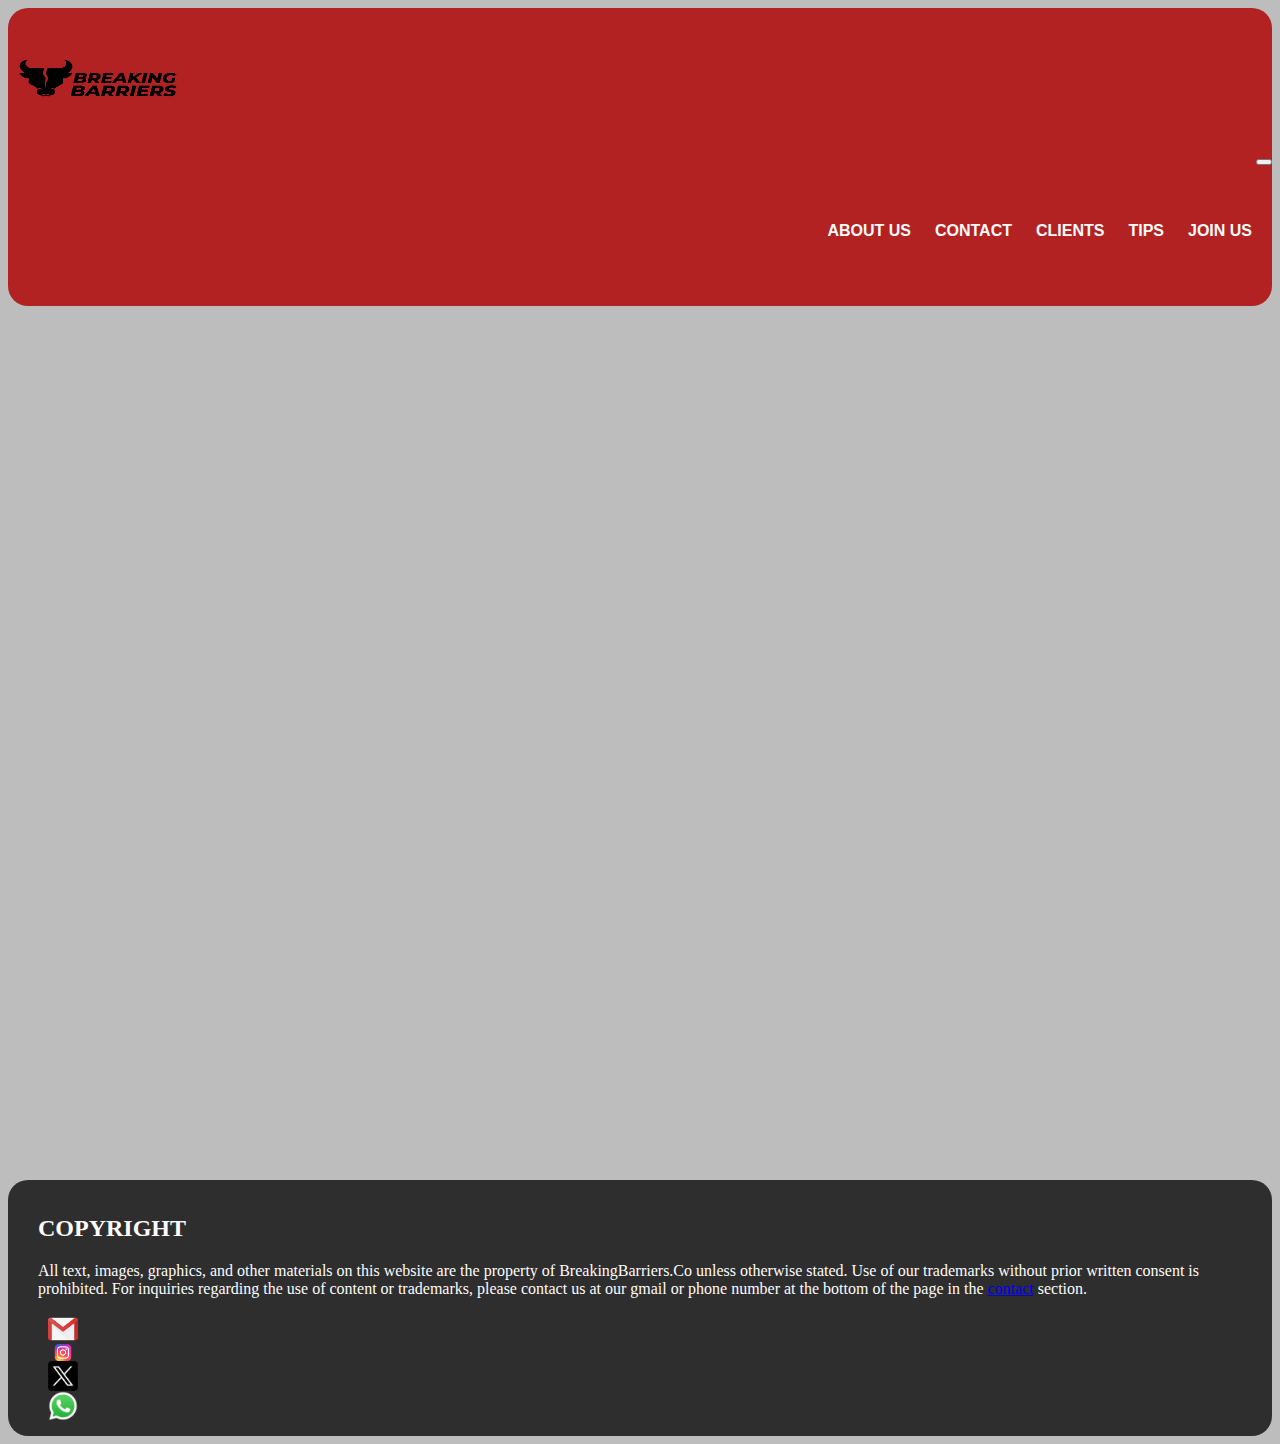
<file: index.html>
<!DOCTYPE html>
<html lang="en">
<head>
    <meta charset="UTF-8">
    <meta name="viewport" content="width=device-width, initial-scale=1.0">

    <!--css-->
    <link rel="stylesheet" href="css/style.css">
    <!--css-->

    <!-- CDN -->
    <link href="https://cdn.jsdelivr.net/npm/bootstrap@5.3.2/dist/css/bootstrap.min.css" rel="stylesheet" integrity="sha384-T3c6CoIi6uLrA9TneNEoa7RxnatzjcDSCmG1MXxSR1GAsXEV/Dwwykc2MPK8M2HN" crossorigin="anonymous">
    <!-- CDN -->
    <title>Breaking Barriers</title>
</head>
<body class="inicio">
  <!-- cdn js-->
    <script src="https://cdn.jsdelivr.net/npm/bootstrap@5.3.2/dist/js/bootstrap.bundle.min.js" integrity="sha384-C6RzsynM9kWDrMNeT87bh95OGNyZPhcTNXj1NW7RuBCsyN/o0jlpcV8Qyq46cDfL" crossorigin="anonymous"></script>

  <!--cdn js-->

  <!--Inicio del Header-->
    <header class="cabecera-index">
      <nav class="navbar navbar-expand-lg ">
        <div class="container-fluid">
          <a class="navbar-brand" href="#"><img src="fotos/bbhorizontalnegro.png" alt="logo breaking barriers"></a>
          <button class="navbar-toggler" type="button" data-bs-toggle="collapse" data-bs-target="#navbarNav" aria-controls="navbarNav" aria-expanded="false" aria-label="Toggle navigation">
            <span class="navbar-toggler-icon"></span>
          </button>
          <div class="collapse navbar-collapse" id="navbarNav">
            <ul class="navbar-nav nav-effect">
              <li class="nav-item">
                <a class="nav-link" href="paginas/aboutus.html">ABOUT US</a>
              </li>
              <li class="nav-item">
                <a class="nav-link" href="#contactos">CONTACT</a>
              </li>
              <li class="nav-item">
                <a class="nav-link" href="paginas/clients.html">CLIENTS</a>
              </li>
              <li class="nav-item">
                <a class="nav-link" href="paginas/tips.html">TIPS</a>
              </li>
              <li class="nav-item">
                <a class="nav-link" href="paginas/joinus.html">JOIN US</a>
              </li>
            </ul>
          </div>
        </div>
      </nav>
    </header>
  <!--Fin del Header de nuestro inicio-->

    <!--Inicio Section-->
    <section class="video-youtube">
        
        <iframe width="100%" height="800px" src="https://www.youtube.com/embed/_JRefJH6N00?si=AblbYimrIyhK4OKG" title="YouTube video player" frameborder="0" allow="accelerometer; autoplay; clipboard-write; encrypted-media; gyroscope; picture-in-picture; web-share" allowfullscreen></iframe>
        
    </section>
    <!--Fin Section-->

    <!--Inicio Footer-->
    <footer class="finito">
      <div class="grid-container">
        <div class="grid-item">
          <h2 class="copyright">COPYRIGHT</h2>
          <p class="parrafo">All text, images, graphics, and other materials on this website are the property of BreakingBarriers.Co unless otherwise stated. Use of our trademarks without prior written consent is prohibited. For inquiries regarding the use of content or trademarks, please contact us at our gmail or phone number at the bottom of the page in the <a href="CONTACT">contact</a> section.</p>
        </div>
        <div class="grid-item">
         <div class="social" id="contactos">
            <a href="https://www.google.com/" target="_blank">
              <img class="social-icons" src="fotos/gmail.png" alt="email de la pagina">
            </a>
            <a href="https://www.instagram.com/" target="_blank"> <img class="social-icons" src="fotos/Instagram.png" alt="pagina instagram"></a>
            <a href="https://twitter.com/" target="_blank"><img class="social-icons" src="fotos/twitter.png" alt="pagina twitter"></a>
            <a href="https://web.whatsapp.com/" target="_blank"> <img class="social-icons" src="fotos/whatsapp.png" alt="numero whatsapp"></a>
          </div>
        </div>
      </div>
    </footer>
    <!--Fin Footer-->



</body>
</html>
</file>
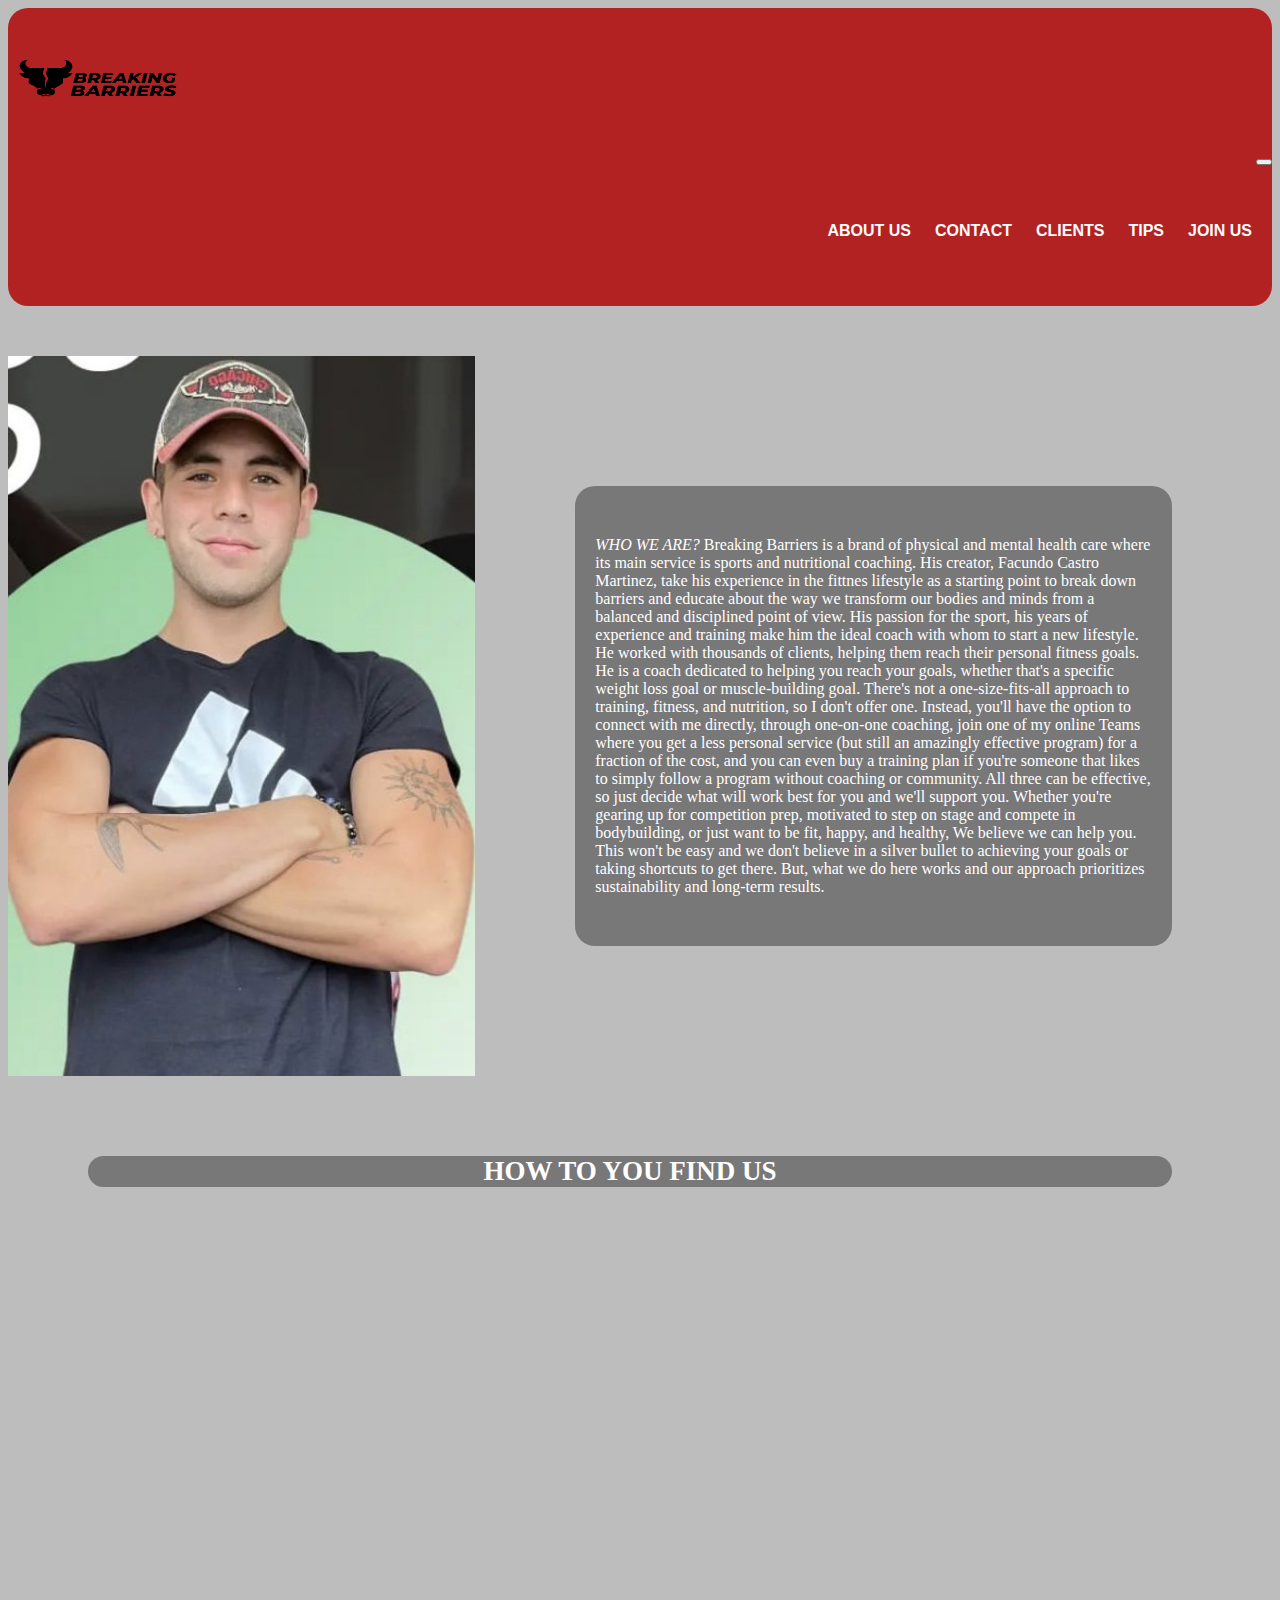
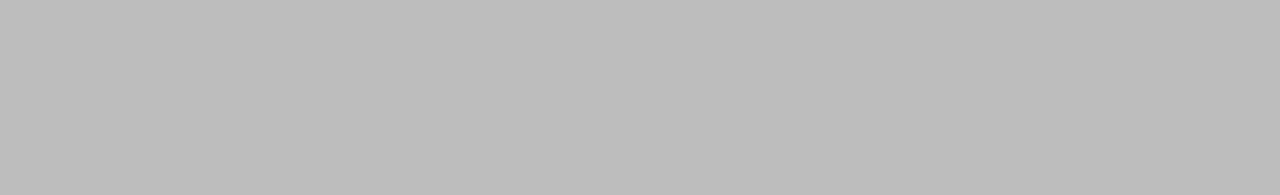
<file: paginas/aboutus.html>
<!DOCTYPE html>
<html lang="en">
<head>
    <meta charset="UTF-8">
    <meta name="viewport" content="width=device-width, initial-scale=1.0">

    <!-- Descripcion del sitio -->
    <meta name="Description" content="How to get to our gym, where to find us and who we are">
    <!-- Descripcion del sitio -->

    <!--Keywords-->
    <meta name="keywords" content="location, map, adress, story">
    <!--Keywords-->
  
    <!--css-->
    <link rel="stylesheet" href="../css/style.css">
    <!--css-->

    <!-- CDN -->
    <link href="https://cdn.jsdelivr.net/npm/bootstrap@5.3.2/dist/css/bootstrap.min.css" rel="stylesheet" integrity="sha384-T3c6CoIi6uLrA9TneNEoa7RxnatzjcDSCmG1MXxSR1GAsXEV/Dwwykc2MPK8M2HN" crossorigin="anonymous">
    <!-- CDN -->

    <!--Open Graph-->
    <meta property="og:image" content="https://architect.bjc.es/wp-content/uploads/2019/06/90078304_m.jpg">
    <meta property="og:url" content="https://facucastro1.github.io/preentrega-3/paginas/aboutus.html">
    <meta property="og:description" content="Location to find us, how we started and who we are">
    <meta property="og:title" content="Who we are? | Where we are located?">
    <!--Open Graph-->

    <!-- favico -->
    <link rel="shortcut icon" href="../BREAKING-BARRIERS-SF-04.ico" type="image/x-icon">
    <!-- favico -->

    <title>ABOUT US</title>
</head>
<body class="aboutus"> 
 <!-- cdn js-->
 <script src="https://cdn.jsdelivr.net/npm/bootstrap@5.3.2/dist/js/bootstrap.bundle.min.js" integrity="sha384-C6RzsynM9kWDrMNeT87bh95OGNyZPhcTNXj1NW7RuBCsyN/o0jlpcV8Qyq46cDfL" crossorigin="anonymous"></script>

 <!--cdn js-->

 <!--Inicio del Header-->
   <header class="cabecera-about">
     <nav class="navbar navbar-expand-lg ">
       <div class="container-fluid">
         <a class="navbar-brand" href="../index.html"><img src="../fotos/bbhorizontalnegro.png" alt="logo breaking barriers"></a>
         <button class="navbar-toggler" type="button" data-bs-toggle="collapse" data-bs-target="#navbarNav" aria-controls="navbarNav" aria-expanded="false" aria-label="Toggle navigation">
           <span class="navbar-toggler-icon"></span>
         </button>
         <div class="collapse navbar-collapse" id="navbarNav">
           <ul class="navbar-nav nav-effect">
             <li class="nav-item">
               <a class="nav-link" href="../paginas/aboutus.html">ABOUT US</a>
             </li>
             <li class="nav-item">
               <a class="nav-link" href="../index.html">CONTACT</a>
             </li>
             <li class="nav-item">
               <a class="nav-link" href="../paginas/clients.html">CLIENTS</a>
             </li>
             <li class="nav-item">
               <a class="nav-link" href="../paginas/tips.html">TIPS</a>
             </li>
             <li class="nav-item">
               <a class="nav-link" href="../paginas/joinus.html">JOIN US</a>
             </li>
           </ul>
         </div>
       </div>
     </nav>
   </header>
  <!-- FIN HEADER-->

  <!--INICIO SECTION-->
  <section class="section-content">
    <div>
      <img class="section-content" src="../fotos/entrenador.jpeg" alt="entrenador facundo"> </div>
      <div>
      <p class="introduction"> <em>WHO WE ARE?</em>
          Breaking Barriers is a brand of physical and mental health care where its main service is sports and nutritional coaching.
          His creator, Facundo Castro Martinez, take his experience in the fittnes lifestyle as a starting point to break down barriers and educate about the way we transform our bodies and minds from a balanced and disciplined point of view. 
          His passion for the sport, his years of experience and training make him the ideal coach with whom to start a new lifestyle.
          He worked with thousands of clients, helping them reach their personal fitness goals.
          He is a coach dedicated to helping you
          reach your goals, whether that's a specific weight loss goal or muscle-building goal.
          There's not a one-size-fits-all approach to training, fitness, and nutrition, so I don't offer one. Instead, you'll have the option to connect with me directly, through one-on-one coaching, join one of my online Teams where you get a less personal service (but still an amazingly effective program) for a fraction of the cost, and you can even buy a training plan if you're someone that likes to simply follow a program without coaching or community. All three can be effective, so just decide what will work best for you and we'll support you.
          Whether you're gearing up for competition prep, motivated to step on stage and compete in bodybuilding, or just want to be fit, happy, and healthy, We believe we can help you.
          This won't be easy and we don't believe in a silver bullet to achieving your goals or taking shortcuts to get there. But, what we do here works and our approach prioritizes sustainability and long-term results.
        
        </p>
    </div>
  </section>
  <!--FIN SECTION-->
  
  <!--INICIO FOOTER-->
  <footer class="pie-ab">
    <div class="footer-content">
      <h2>HOW TO YOU FIND US</h2>
    </div>
    <div class="maps">
      <iframe src="https://www.google.com/maps/embed?pb=!1m18!1m12!1m3!1d3198.039329162843!2d-4.273260124117741!3d36.721616672269626!2m3!1f0!2f0!3f0!3m2!1i1024!2i768!4f13.1!3m3!1m2!1s0xd724550bc98bcfb%3A0xf9972550fd0f9f71!2sNirvana%20Gym%20STRONG!5e0!3m2!1ses!2ses!4v1705367701684!5m2!1ses!2ses" width="600" height="450" style="border:0;" allowfullscreen="" loading="lazy" referrerpolicy="no-referrer-when-downgrade"></iframe>
    </div>
  </footer>
  <!--FIN FOOTER-->
</body>
</html>
</file>
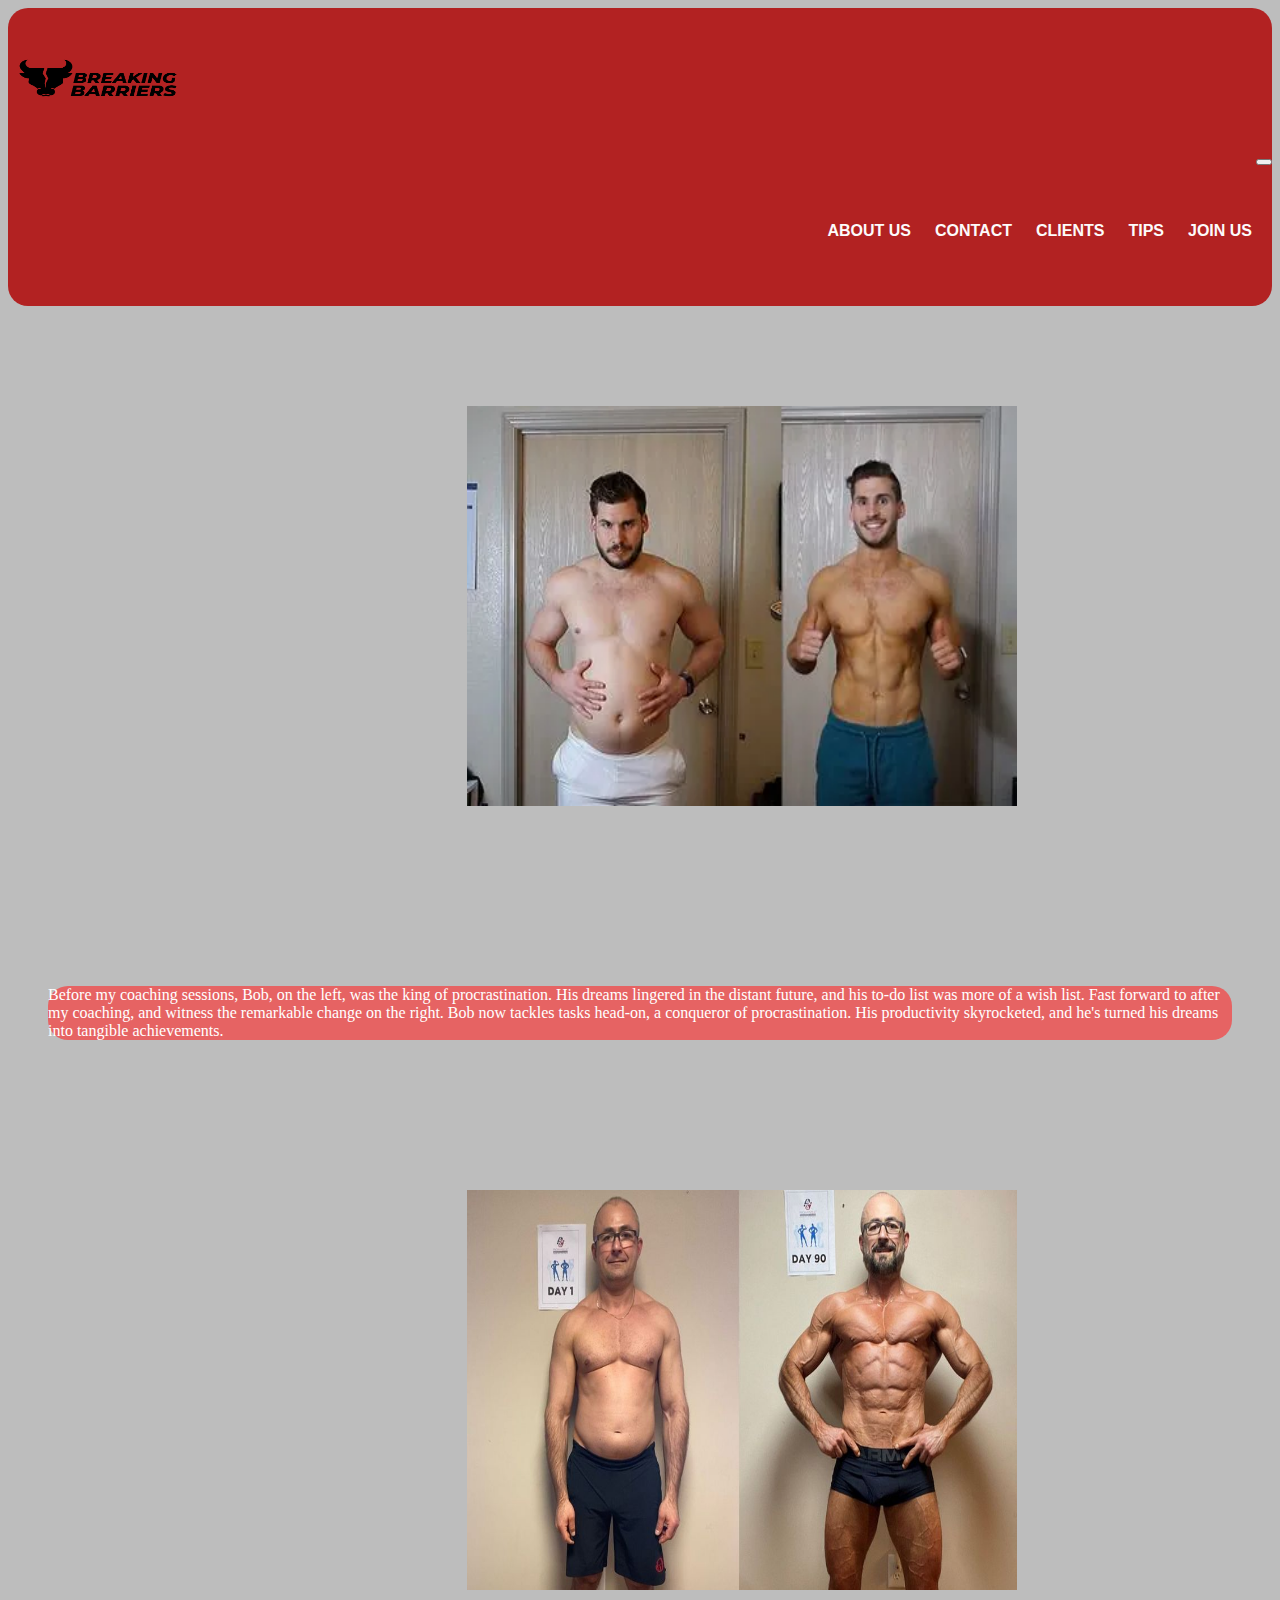
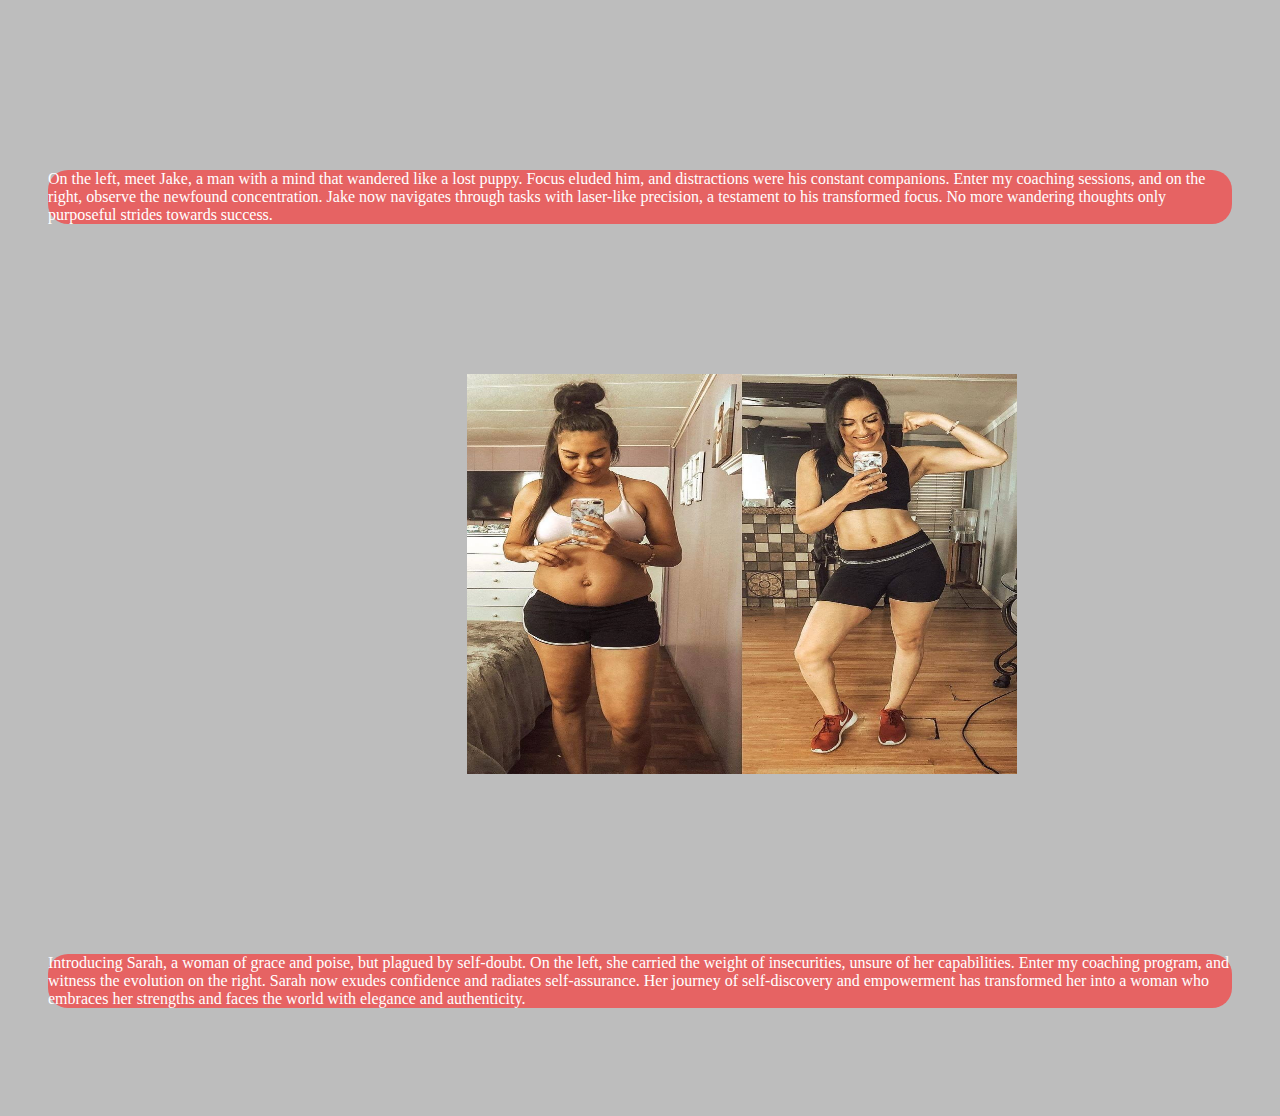
<file: paginas/clients.html>
<!DOCTYPE html>
<html lang="en">
<head>
    <meta charset="UTF-8">
    <meta name="viewport" content="width=device-width, initial-scale=1.0">

    <!-- Descripcion del sitio -->
    <meta name="Description" content="Results with clients who got different contexts of life">
    <!-- Descripcion del sitio -->

    <!--Keywords-->
    <meta name="keywords" content="clients, results, lose weight, gain muscle, fitness">
    <!--Keywords-->


    <!--CSS-->
    <link rel="stylesheet" href="../css/style.css">
    <!--CSS-->

    <!-- CDN -->
    <link href="https://cdn.jsdelivr.net/npm/bootstrap@5.3.2/dist/css/bootstrap.min.css" rel="stylesheet" integrity="sha384-T3c6CoIi6uLrA9TneNEoa7RxnatzjcDSCmG1MXxSR1GAsXEV/Dwwykc2MPK8M2HN" crossorigin="anonymous">
    <!-- CDN -->

    <!--Open Graph-->
    <meta property="og:image" content="https://tse4.mm.bing.net/th?id=OIP.IXbefiIGMCWAbNhjAYB8CQHaE8&pid=Api&P=0&h=220">
    <meta property="og:url" content="https://facucastro1.github.io/preentrega-3/paginas/clients.html">
    <meta property="og:description" content="Showing results with our clients | Different perspectives">
    <meta property="og:title" content="Clients and results">
    <!--Open Graph-->

    <!-- favico -->
    <link rel="shortcut icon" href="../BREAKING-BARRIERS-SF-04.ico" type="image/x-icon">
    <!-- favico -->

    <title>CLIENTS</title>
</head>
<body class="clients">
  <!-- cdn js-->
  <script src="https://cdn.jsdelivr.net/npm/bootstrap@5.3.2/dist/js/bootstrap.bundle.min.js" integrity="sha384-C6RzsynM9kWDrMNeT87bh95OGNyZPhcTNXj1NW7RuBCsyN/o0jlpcV8Qyq46cDfL" crossorigin="anonymous"></script>

  <!--cdn js-->
 
  <!--Inicio del Header-->
    <header class="cabecera-clients">
      <nav class="navbar navbar-expand-lg ">
        <div class="container-fluid">
          <a class="navbar-brand" href="../index.html"><img src="../fotos/bbhorizontalnegro.png" alt="logo breaking barriers"></a>
          <button class="navbar-toggler" type="button" data-bs-toggle="collapse" data-bs-target="#navbarNav" aria-controls="navbarNav" aria-expanded="false" aria-label="Toggle navigation">
            <span class="navbar-toggler-icon"></span>
          </button>
          <div class="collapse navbar-collapse" id="navbarNav">
            <ul class="navbar-nav nav-effect">
              <li class="nav-item">
                <a class="nav-link" href="../paginas/aboutus.html">ABOUT US</a>
              </li>
              <li class="nav-item">
                <a class="nav-link" href="../index.html">CONTACT</a>
              </li>
              <li class="nav-item">
                <a class="nav-link" href="../paginas/clients.html">CLIENTS</a>
              </li>
              <li class="nav-item">
                <a class="nav-link" href="../paginas/tips.html">TIPS</a>
              </li>
              <li class="nav-item">
                <a class="nav-link" href="../paginas/joinus.html">JOIN US</a>
              </li>
            </ul>
          </div>
        </div>
      </nav>
    </header>
   <!-- FIN HEADER-->
    <!--INICIO SECTION-->
    <section class="seccion-cl grid-square">
    <div>
        <div class="body1">
            <img src="../fotos/antesydespues1.webp" alt="foto bob">
        </div>
        <div class="story">  
            <p>
                Before my coaching sessions, Bob, on the left, was the king of procrastination. His dreams lingered in the distant future, and his to-do list was more of a wish list. Fast forward to after my coaching, and witness the remarkable change on the right. Bob now tackles tasks head-on, a conqueror of procrastination. His productivity skyrocketed, and he's turned his dreams into tangible achievements.
            </p>
        </div>
        <div class="body2">
            <img src="../fotos/antesydespues2.jpg" alt="foto Jake">
        </div>
        <div class="story">
            <p>
                On the left, meet Jake, a man with a mind that wandered like a lost puppy. Focus eluded him, and distractions were his constant companions. Enter my coaching sessions, and on the right, observe the newfound concentration. Jake now navigates through tasks with laser-like precision, a testament to his transformed focus. No more wandering thoughts only purposeful strides towards success.
            </p>
        </div>
    </div>
    </section>
    <!--FIN SECTION-->
    <!--INICIO FOOTER-->
    <footer class="base">
    <div>
        <div class="body3">
            <img src="../fotos/antesydespues3.jpg" alt="foto Sarah">
        </div>
        <div class="story">
            <p>
                Introducing Sarah, a woman of grace and poise, but plagued by self-doubt. On the left, she carried the weight of insecurities, unsure of her capabilities. Enter my coaching program, and witness the evolution on the right. Sarah now exudes confidence and radiates self-assurance. Her journey of self-discovery and empowerment has transformed her into a woman who embraces her strengths and faces the world with elegance and authenticity.
            </p>
        </div>
    </div>
    </footer>
    <!--FIN FOOTER-->
</body>
</html>
</file>
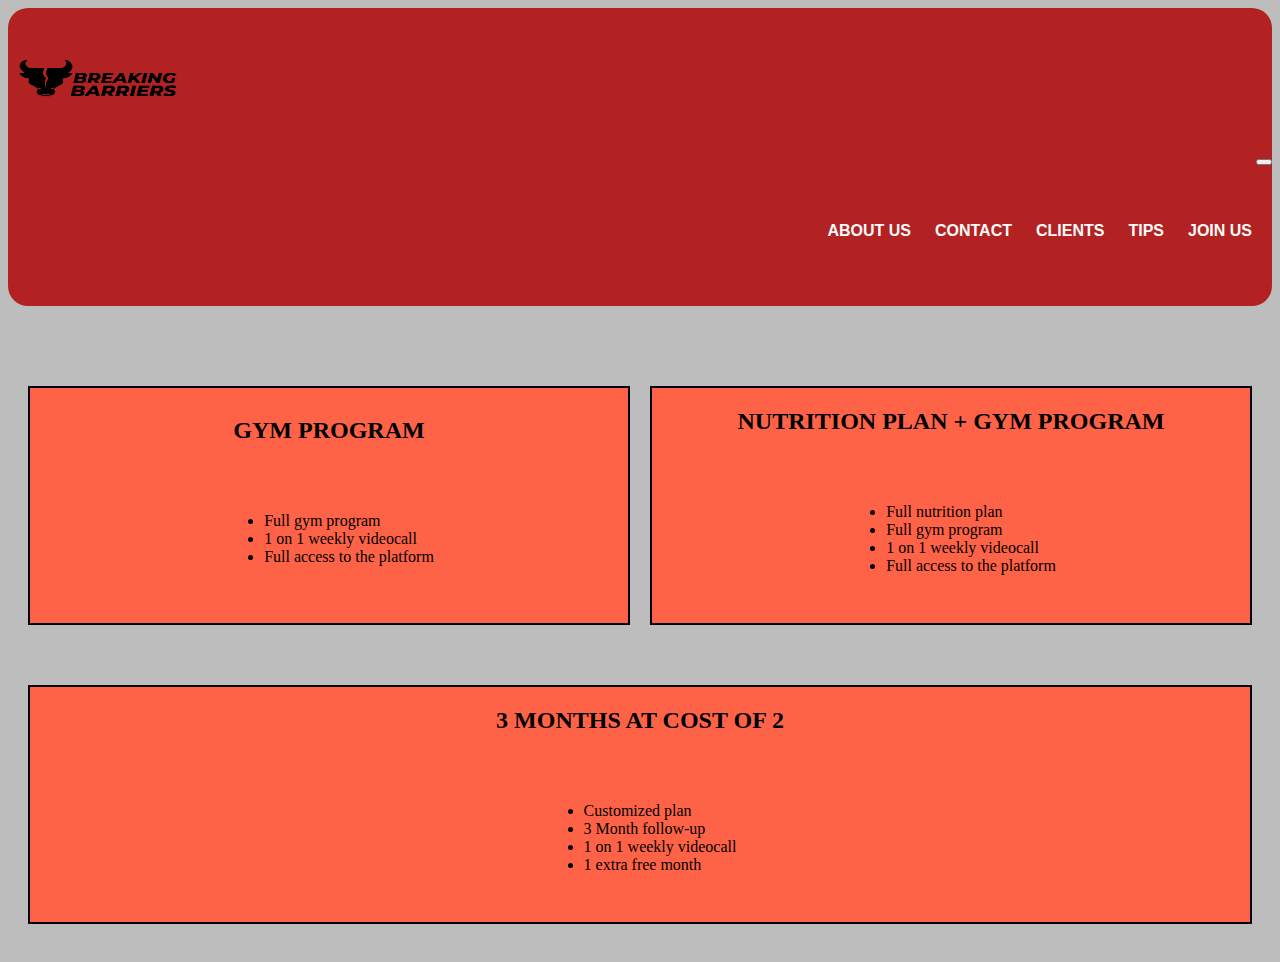
<file: paginas/joinus.html>
<!DOCTYPE html>
<html lang="en">
<head>
    <meta charset="UTF-8">
    <meta name="viewport" content="width=device-width, initial-scale=1.0">
   
    <!-- Descripcion del sitio -->
    <meta name="Description" content="All kind of memberships for your personal convenience">
    <!-- Descripcion del sitio -->

    <!--Keywords-->
    <meta name="keywords" content="membership, discounts, gym, health, help">
    <!--Keywords-->

    <!--CSS-->
    <link rel="stylesheet" href="../css/style.css">
    <!--CSS-->

    <!-- CDN -->
    <link href="https://cdn.jsdelivr.net/npm/bootstrap@5.3.2/dist/css/bootstrap.min.css" rel="stylesheet" integrity="sha384-T3c6CoIi6uLrA9TneNEoa7RxnatzjcDSCmG1MXxSR1GAsXEV/Dwwykc2MPK8M2HN" crossorigin="anonymous">
    <!-- CDN -->

    <!--Open Graph-->
    <meta property="og:image" content="https://tse2.mm.bing.net/th?id=OIP.xVGJjzbsjsftciRdkEMcQwAAAA&pid=Api&P=0&h=220">
    <meta property="og:url" content="https://facucastro1.github.io/preentrega-3/paginas/joinus.html">
    <meta property="og:description" content="Open memberships for personal training online and 1 on 1">
    <meta property="og:title" content="Low cost memberships">
    <!--Open Graph-->
 

    <!-- favico -->
    <link rel="shortcut icon" href="../BREAKING-BARRIERS-SF-04.ico" type="image/x-icon">
    <!-- favico -->

    <title>JOIN US</title>
</head>
<body class="start">
     <!--INICIO HEADER-->
    <!-- cdn js-->
  <script src="https://cdn.jsdelivr.net/npm/bootstrap@5.3.2/dist/js/bootstrap.bundle.min.js" integrity="sha384-C6RzsynM9kWDrMNeT87bh95OGNyZPhcTNXj1NW7RuBCsyN/o0jlpcV8Qyq46cDfL" crossorigin="anonymous"></script>

  <!--cdn js-->

<!--Inicio del Header-->
  <header class="cabecera-join">
    <nav class="navbar navbar-expand-lg ">
      <div class="container-fluid">
        <a class="navbar-brand" href="../index.html"><img src="../fotos/bbhorizontalnegro.png" alt="logo breaking barriers"></a>
        <button class="navbar-toggler" type="button" data-bs-toggle="collapse" data-bs-target="#navbarNav" aria-controls="navbarNav" aria-expanded="false" aria-label="Toggle navigation">
          <span class="navbar-toggler-icon"></span>
        </button>
        <div class="collapse navbar-collapse" id="navbarNav">
          <ul class="navbar-nav nav-effect">
            <li class="nav-item">
              <a class="nav-link" href="../paginas/aboutus.html">ABOUT US</a>
            </li>
            <li class="nav-item">
              <a class="nav-link" href="../index.html">CONTACT</a>
            </li>
            <li class="nav-item">
              <a class="nav-link" href="../paginas/clients.html">CLIENTS</a>
            </li>
            <li class="nav-item">
              <a class="nav-link" href="../paginas/tips.html">TIPS</a>
            </li>
            <li class="nav-item">
              <a class="nav-link" href="../paginas/joinus.html">JOIN US</a>
            </li>
          </ul>
        </div>
      </div>
    </nav>
  </header>
 <!-- FIN HEADER-->


    <!--INICIO SECTION-->
    <section class="options-container">
        <div class="options">
            <h2>GYM PROGRAM</h2>
            <p>
                <ul>
                    <li>Full gym program</li>
                    <li>1 on 1 weekly videocall</li>
                    <li>Full access to the platform</li>
                </ul>
            </p>
        </div>
        <div class="options">
            <h2>NUTRITION PLAN + GYM PROGRAM</h2>
            <p>
                <ul>
                    <li>Full nutrition plan</li>
                    <li>Full gym program</li>
                    <li>1 on 1 weekly videocall</li>
                    <li>Full access to the platform</li>
                </ul>
            </p>
        </div>
    </section>
    <!--FIN SECTION-->
    
    <!--INICIO FOOTER-->
    <footer class="options-container">
        <div class="options">
            <h2>3 MONTHS AT COST OF 2</h2>
            <p>
                <ul>
                    <li>Customized plan</li>
                    <li>3 Month follow-up</li>
                    <li>1 on 1 weekly videocall</li>
                    <li>1 extra free month</li>
                </ul>
            </p>
        </div>
    </footer>
</body>
</html>
</file>
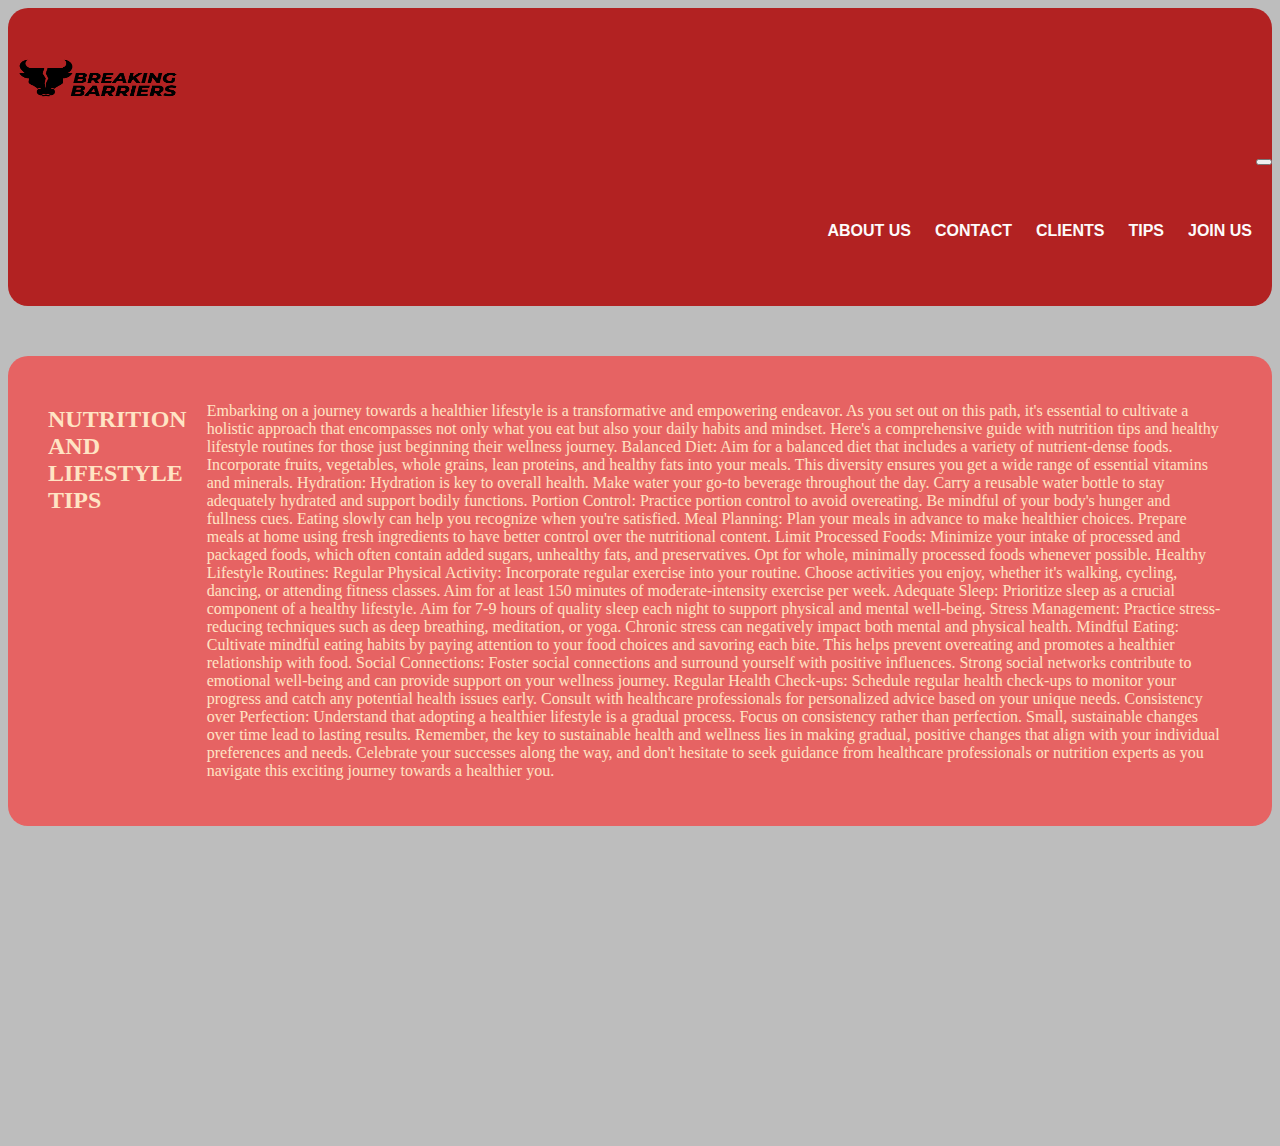
<file: paginas/tips.html>
<!DOCTYPE html>
<html lang="en">
<head>
    <meta charset="UTF-8">
    <meta name="viewport" content="width=device-width, initial-scale=1.0">

    <!-- Descripcion del sitio -->
    <meta name="Description" content="Big amount of nutrition, fitness and health tips for your daily basis">
    <!-- Descripcion del sitio -->

    <!--Keywords-->
    <meta name="keywords" content="fitness, lose weight, gym, health, nutrition, lifestyle">
    <!--Keywords-->

    <!--CSS y JS de Animation-->
    <link href="https://unpkg.com/aos@2.3.1/dist/aos.css" rel="stylesheet">
    <script src="https://unpkg.com/aos@2.3.1/dist/aos.js"></script>


   
    <!--CSS-->
    <link rel="stylesheet" href="../css/style.css">
    <!--CSS-->

    <!-- CDN -->
    <link href="https://cdn.jsdelivr.net/npm/bootstrap@5.3.2/dist/css/bootstrap.min.css" rel="stylesheet" integrity="sha384-T3c6CoIi6uLrA9TneNEoa7RxnatzjcDSCmG1MXxSR1GAsXEV/Dwwykc2MPK8M2HN" crossorigin="anonymous">
    <!-- CDN -->
    
    <!--Open Graph-->
    <meta property="og:image" content="https://www.nonnafit.com.br/wp-content/uploads/2021/07/lunch-at-the-table-with-healthy-organic-food-top-view.jpg">
    <meta property="og:url" content="https://facucastro1.github.io/preentrega-3/paginas/tips.html">
    <meta property="og:description" content="Nutrition, healthcare and fitness">
    <meta property="og:title" content="Tips | Health and more">
    <!--Open Graph-->

    <!-- favico -->
    <link rel="shortcut icon" href="../BREAKING-BARRIERS-SF-04.ico" type="image/x-icon">
    <!-- favico -->

    <title>TIPS</title>
</head>
<body class="tips">
    <!--INICIO HEADER-->
    <!-- cdn js-->
  <script src="https://cdn.jsdelivr.net/npm/bootstrap@5.3.2/dist/js/bootstrap.bundle.min.js" integrity="sha384-C6RzsynM9kWDrMNeT87bh95OGNyZPhcTNXj1NW7RuBCsyN/o0jlpcV8Qyq46cDfL" crossorigin="anonymous"></script>

    <!--cdn js-->
 
  <!--Inicio del Header-->
    <header class="cabecera-tips">
      <nav class="navbar navbar-expand-lg ">
        <div class="container-fluid">
          <a class="navbar-brand" href="../index.html"><img src="../fotos/bbhorizontalnegro.png" alt="logo breaking barriers"></a>
          <button class="navbar-toggler" type="button" data-bs-toggle="collapse" data-bs-target="#navbarNav" aria-controls="navbarNav" aria-expanded="false" aria-label="Toggle navigation">
            <span class="navbar-toggler-icon"></span>
          </button>
          <div class="collapse navbar-collapse" id="navbarNav">
            <ul class="navbar-nav nav-effect">
              <li class="nav-item">
                <a class="nav-link" href="../paginas/aboutus.html">ABOUT US</a>
              </li>
              <li class="nav-item">
                <a class="nav-link" href="../index.html">CONTACT</a>
              </li>
              <li class="nav-item">
                <a class="nav-link" href="../paginas/clients.html">CLIENTS</a>
              </li>
              <li class="nav-item">
                <a class="nav-link" href="../paginas/tips.html">TIPS</a>
              </li>
              <li class="nav-item">
                <a class="nav-link" href="../paginas/joinus.html">JOIN US</a>
              </li>
            </ul>
          </div>
        </div>
      </nav>
    </header>
   <!-- FIN HEADER-->

      <!--INICIO SECTION-->
        <section class="seccionador" data-aos="fade-left">
            <div class="nutrition">
                <div class="textos">
                    <h2>NUTRITION AND LIFESTYLE TIPS</h2>
                </div>
                
                    <p> Embarking on a journey towards a healthier lifestyle is a transformative and empowering endeavor. As you set out on this path, it's essential to cultivate a holistic approach that encompasses not only what you eat but also your daily habits and mindset. Here's a comprehensive guide with nutrition tips and healthy lifestyle routines for those just beginning their wellness journey. Balanced Diet: Aim for a balanced diet that includes a variety of nutrient-dense foods. Incorporate fruits, vegetables, whole grains, lean proteins, and healthy fats into your meals. This diversity ensures you get a wide range of essential vitamins and minerals. Hydration: Hydration is key to overall health. Make water your go-to beverage throughout the day. Carry a reusable water bottle to stay adequately hydrated and support bodily functions. Portion Control: Practice portion control to avoid overeating. Be mindful of your body's hunger and fullness cues. Eating slowly can help you recognize when you're satisfied. Meal Planning: Plan your meals in advance to make healthier choices. Prepare meals at home using fresh ingredients to have better control over the nutritional content. Limit Processed Foods: Minimize your intake of processed and packaged foods, which often contain added sugars, unhealthy fats, and preservatives. Opt for whole, minimally processed foods whenever possible.

                    Healthy Lifestyle Routines: Regular Physical Activity: Incorporate regular exercise into your routine. Choose activities you enjoy, whether it's walking, cycling, dancing, or attending fitness classes. Aim for at least 150 minutes of moderate-intensity exercise per week. Adequate Sleep: Prioritize sleep as a crucial component of a healthy lifestyle. Aim for 7-9 hours of quality sleep each night to support physical and mental well-being. Stress Management: Practice stress-reducing techniques such as deep breathing, meditation, or yoga. Chronic stress can negatively impact both mental and physical health. Mindful Eating: Cultivate mindful eating habits by paying attention to your food choices and savoring each bite. This helps prevent overeating and promotes a healthier relationship with food. Social Connections: Foster social connections and surround yourself with positive influences. Strong social networks contribute to emotional well-being and can provide support on your wellness journey. Regular Health Check-ups: Schedule regular health check-ups to monitor your progress and catch any potential health issues early. Consult with healthcare professionals for personalized advice based on your unique needs. Consistency over Perfection: Understand that adopting a healthier lifestyle is a gradual process. Focus on consistency rather than perfection. Small, sustainable changes over time lead to lasting results. Remember, the key to sustainable health and wellness lies in making gradual, positive changes that align with your individual preferences and needs. Celebrate your successes along the way, and don't hesitate to seek guidance from healthcare professionals or nutrition experts as you navigate this exciting journey towards a healthier you.
                    </p>
            </div>
        </section>
      <!--FIN SECTION-->

    <!-- INICIO FOOTER-->
        <footer class="footer-tips" data-aos="fade-right">
            <div class="gym">
                <div class="textos">
                    <h2>DEVELOP YOUR GYM SESSIONS BY YOURSELF</h2>
                </div>
                <p>
                    Embarking on the journey of building muscle and shedding excess fat through effective gym sessions is an exciting and empowering endeavor. To guide you on this path, let's delve into essential tips for crafting your own gym routine and optimizing your training for muscle gain and fat loss. Set clear fitness goals, whether it's building muscle, losing fat, or both, to provide direction for your workouts. Develop a structured plan that combines strength training and cardiovascular exercises, allocating specific days for different muscle groups and prioritizing compound movements. Embrace the principle of progressive overload, gradually increasing the intensity of your workouts. Prioritize compound exercises like squats and deadlifts, and integrate cardiovascular training for enhanced fat-burning. Ensure adequate rest to allow muscles to recover and strike a balance between intensity and recovery. For muscle gain, aim for a caloric surplus with a focus on protein-rich foods, while fat loss requires a caloric deficit and attention to nutrient-dense choices. Stay well-hydrated, incorporate consistent strength training, and monitor progress to adjust your plan as needed. Consultation with fitness professionals or nutrition experts can provide valuable insights, ensuring your gym sessions align with your goals for muscle gain and fat loss. Remember, the key to success lies in a balanced, consistent, and individualized approach tailored to your unique needs and aspirations. 
                </p>
            </div>
        </footer>
    <!--FIN FOOTER-->

    <!--Animation-->
    <script>
        AOS.init();
      </script>
</body>
</html>
</file>
<file: css/style.css>
@charset "UTF-8";
.cabecera-join, .cabecera-tips, .cabecera-clients, .cabecera-about, .cabecera-index {
  background-color: #B22222;
  overflow: hidden;
  margin-bottom: 50px;
  border-radius: 20px;
}

.inicio {
  background-color: #bdbdbd;
}

.cabecera-index nav {
  text-align: right;
}
.cabecera-index nav div a img {
  height: 140px;
  width: 180px;
  display: block;
}
.cabecera-index nav div div ul {
  list-style: none;
  padding: 0;
  margin: 0;
  display: inline-block;
  vertical-align: middle;
}
.cabecera-index nav div div ul li {
  display: inline-block;
  margin-right: 20px;
}
.cabecera-index nav div div ul li:hover {
  text-decoration: underline;
}
.cabecera-index nav div div ul li a {
  text-decoration: none;
  color: #fdfbfb;
  line-height: 130px;
  font-family: "Lucida Sans", "Lucida Sans Regular", "Lucida Grande", "Lucida Sans Unicode", Geneva, Verdana, sans-serif;
  font-weight: 900;
}

.finito {
  margin-top: 50px;
  padding: 15px;
  border-radius: 20px;
  background-color: rgb(46, 46, 46);
}
.finito .grid-container {
  display: flex;
  flex-wrap: wrap;
}
.finito .grid-container .grid-item {
  flex: 1 1 50%;
  padding: 0 15px;
}
.finito .grid-container .grid-item .copyright {
  color: #fdfbfb;
}
.finito .grid-container .grid-item .parrafo {
  color: #fdfbfb;
}
.finito .social-icons {
  display: flex;
  justify-content: flex-end;
  margin-left: 10px;
  width: 30px;
  height: auto;
}

@media only screen and (max-width: 768px) {
  .inicio header {
    margin-bottom: 100px;
  }
  .logo img {
    height: 200px;
    width: auto;
  }
  .nav-effect a {
    line-height: 100px;
  }
  .social-icons {
    justify-content: flex-end;
    margin-left: 20px;
  }
}
@media only screen and (min-width: 769px) {
  .inicio header {
    margin-bottom: 20px;
  }
  nav {
    text-align: center;
  }
  .logo img {
    height: 100px; /* se redujo el tamano del logo de breaking */
    width: auto;
  }
  nav ul {
    display: block;
    text-align: center;
    line-height: 1.5; /* Ajustando el espacio entre líneas */
  }
  nav li {
    display: block;
    margin-right: 0;
    margin-bottom: 10px;
  }
  .footer {
    padding: 10px;
  }
  .grid-item {
    flex: 1 1 100%;
  }
  .social-icons-container {
    display: flex;
    justify-content: space-around;
    align-items: center;
  }
  .social-icons {
    width: 30px;
    height: auto;
  }
}
.cabecera-join, .cabecera-tips, .cabecera-clients, .cabecera-about, .cabecera-index {
  background-color: #B22222;
  overflow: hidden;
  margin-bottom: 50px;
  border-radius: 20px;
}

.aboutus {
  background-color: #bdbdbd;
}

.cabecera-about nav {
  text-align: right;
}
.cabecera-about nav div a img {
  height: 140px;
  width: 180px;
  display: block;
}
.cabecera-about nav div div ul {
  list-style: none;
  padding: 0;
  margin: 0;
  display: inline-block;
  vertical-align: middle;
}
.cabecera-about nav div div ul li {
  display: inline-block;
  margin-right: 20px;
}
.cabecera-about nav div div ul li:hover {
  text-decoration: underline;
}
.cabecera-about nav div div ul li a {
  text-decoration: none;
  color: #fdfbfb;
  line-height: 130px;
  font-family: "Lucida Sans", "Lucida Sans Regular", "Lucida Grande", "Lucida Sans Unicode", Geneva, Verdana, sans-serif;
  font-weight: 900;
}

.section-content {
  display: flex;
  align-items: center;
}
.section-content div {
  margin-right: 20px;
}
.section-content div img {
  max-width: 100%;
  /*max-width: 300px;*/
}
.section-content div .introduction {
  font-size: medium;
  background-color: #797878;
  color: white;
  border-radius: 20px;
  margin: 80px 80px 80px 80px;
  padding: 50px 20px;
  text-align: left;
  max-width: 600px;
}

.pie-ab .footer-content {
  font-size: large;
  background-color: #797878;
  background-size: cover;
  color: white;
  border-radius: 20px;
  margin: 80px 100px 100px 80px;
  text-align: center;
}
.pie-ab .maps {
  width: 1000px;
  height: 500px;
}

@media only screen and (max-width: 768px) {
  .header-content img {
    width: 100px;
  }
  .section-content {
    flex-direction: column;
    align-items: flex-start;
  }
  div {
    margin-right: 0;
    margin-bottom: 20px;
  }
}
@media (min-width: 769px) {
  .header-content {
    flex-direction: row;
    align-items: center;
  }
  .header-content img {
    margin-bottom: 0;
  }
  .header-content .texto {
    padding: 40px;
  }
}
.cabecera-join, .cabecera-tips, .cabecera-clients, .cabecera-index, .cabecera-about {
  background-color: #B22222;
  overflow: hidden;
  margin-bottom: 50px;
  border-radius: 20px;
}

.clients {
  background-color: #bdbdbd;
}

.cabecera-clients nav {
  text-align: right;
}
.cabecera-clients nav div a img {
  height: 140px;
  width: 180px;
  display: block;
}
.cabecera-clients nav div div ul {
  list-style: none;
  padding: 0;
  margin: 0;
  display: inline-block;
  vertical-align: middle;
}
.cabecera-clients nav div div ul li {
  display: inline-block;
  margin-right: 20px;
}
.cabecera-clients nav div div ul li:hover {
  text-decoration: underline;
}
.cabecera-clients nav div div ul li a {
  text-decoration: none;
  color: #fdfbfb;
  line-height: 130px;
  font-family: "Lucida Sans", "Lucida Sans Regular", "Lucida Grande", "Lucida Sans Unicode", Geneva, Verdana, sans-serif;
  font-weight: 900;
}

.seccion-cl {
  display: grid;
  grid-template-columns: 2, 1fr;
  grid-template-rows: 2, 1fr;
  gap: 5px;
}
.seccion-cl div .body1 {
  display: flex;
  align-items: center;
  position: relative;
  left: 30%;
}
.seccion-cl div .body1 img {
  float: center;
  margin: 50px 20px 100px 80px;
  width: 550px;
  height: 400px;
  clear: both;
}
.seccion-cl div .story {
  display: grid;
  grid-template-rows: auto;
}
.seccion-cl div .story p {
  float: right;
  margin: 80px 40px 100px 40px;
  background-color: #e66363;
  color: white;
  border-radius: 20px;
}
.seccion-cl div .body2 {
  display: flex;
  align-items: center;
  position: relative;
  left: 30%;
}
.seccion-cl div .body2 img {
  float: center;
  margin: 50px 20px 100px 80px;
  width: 550px;
  height: 400px;
  clear: both;
}

.base .body3 {
  display: flex;
  align-items: center;
  position: relative;
  left: 30%;
}
.base .body3 img {
  float: center;
  margin: 50px 20px 100px 80px;
  width: 550px;
  height: 400px;
  clear: both;
}
.base .story {
  display: grid;
  grid-template-rows: auto;
}
.base .story p {
  float: right;
  margin: 80px 40px 100px 40px;
  background-color: #e66363;
  color: white;
  border-radius: 20px;
}

@media only screen and (max-width: 768px) {
  .cabecera {
    background-color: #B22222;
    margin: 5px;
  }
  .cabecera .header-content {
    text-align: center;
    font-size: 1px;
  }
  .cabecera .header-content img {
    height: auto;
    width: 50px;
    display: flex;
    margin: 0 auto;
  }
  .cabecera .header-content .texto {
    text-decoration: none;
    color: #fdfbfb;
    font-family: "Lucida Sans", "Lucida Sans Regular", "Lucida Grande", "Lucida Sans Unicode", Geneva, Verdana, sans-serif;
  }
  .seccion-cl {
    display: grid;
    grid-template-columns: 1fr;
    gap: 5px;
  }
  .seccion-cl div .body1, .seccion-cl div .body2 {
    display: flex;
    flex-direction: column;
    align-items: center;
  }
  .seccion-cl div .body1 img, .seccion-cl div .body2 img {
    margin: 20px 0;
    width: 100%;
    height: auto;
  }
  .seccion-cl div .story p {
    margin: 20px 0;
  }
  .base .body3 {
    display: flex;
    flex-direction: column;
    align-items: center;
  }
  .base .body3 img {
    margin: 20px 0;
    width: 100%;
    height: auto;
  }
  .base .story p {
    margin: 20px 0;
  }
}
.cabecera-join, .cabecera-tips, .cabecera-index, .cabecera-about, .cabecera-clients {
  background-color: #B22222;
  overflow: hidden;
  margin-bottom: 50px;
  border-radius: 20px;
}

.tips {
  background-color: #bdbdbd;
}

.cabecera-tips nav {
  text-align: right;
}
.cabecera-tips nav div a img {
  height: 140px;
  width: 180px;
  display: block;
}
.cabecera-tips nav div div ul {
  list-style: none;
  padding: 0;
  margin: 0;
  display: inline-block;
  vertical-align: middle;
}
.cabecera-tips nav div div ul li {
  display: inline-block;
  margin-right: 20px;
}
.cabecera-tips nav div div ul li:hover {
  text-decoration: underline;
}
.cabecera-tips nav div div ul li a {
  text-decoration: none;
  color: #fdfbfb;
  line-height: 130px;
  font-family: "Lucida Sans", "Lucida Sans Regular", "Lucida Grande", "Lucida Sans Unicode", Geneva, Verdana, sans-serif;
  font-weight: 900;
}

.seccionador .nutrition {
  background-color: #e66363;
  color: bisque;
  border-radius: 20px;
  margin-bottom: 40px;
  padding: 30px 50px 30px 40px;
  display: flex;
  justify-content: center;
  gap: 20px;
}
.seccionador .nutrition .textos {
  height: 100%;
  display: flex;
  flex-direction: column;
  justify-content: space-between;
}

.footer-tips .gym {
  background-color: #e66363;
  color: bisque;
  border-radius: 20px;
  padding: 30px 50px 30px 40px;
  display: flex;
  align-items: center;
  gap: 20px;
}
.footer-tips .gym .textos {
  height: 100%;
  display: flex;
  flex-direction: column;
  justify-content: space-between;
}

.cabecera-join, .cabecera-index, .cabecera-about, .cabecera-clients, .cabecera-tips {
  background-color: #B22222;
  overflow: hidden;
  margin-bottom: 50px;
  border-radius: 20px;
}

.start {
  background-color: #bdbdbd;
}

.cabecera-join nav {
  text-align: right;
}
.cabecera-join nav div a img {
  height: 140px;
  width: 180px;
  display: block;
}
.cabecera-join nav div div ul {
  list-style: none;
  padding: 0;
  margin: 0;
  display: inline-block;
  vertical-align: middle;
}
.cabecera-join nav div div ul li {
  display: inline-block;
  margin-right: 20px;
}
.cabecera-join nav div div ul li:hover {
  text-decoration: underline;
}
.cabecera-join nav div div ul li a {
  text-decoration: none;
  color: #fdfbfb;
  line-height: 130px;
  font-family: "Lucida Sans", "Lucida Sans Regular", "Lucida Grande", "Lucida Sans Unicode", Geneva, Verdana, sans-serif;
  font-weight: 900;
}

.options-container {
  display: grid;
  grid-template-columns: repeat(auto-fit, minmax(300px, 1fr));
  gap: 20px;
  padding: 20px;
}
.options-container .options {
  background-color: tomato;
  color: black;
  display: flex;
  flex-direction: column;
  justify-content: center;
  align-items: center;
  border: 2px solid black;
}
.choose {
  margin: 20px 10px;
  border-radius: 15px;
}

.options-container {
  grid-template-columns: 1fr;
}

.options {
  margin: 10px 0;
}

@media only screen and (min-width: 769px) {
  .choose {
    margin: 50px 40px 80px 50px; /* Ajusta el margen según tus necesidades */
    border-radius: 30px; /* Ajusta el radio del borde según tus necesidades */
  }
  .options-container {
    grid-template-columns: repeat(auto-fit, minmax(300px, 1fr)); /* Mantiene la disposición de las opciones en dos columnas */
  }
  .options {
    margin: 10px 0; /* Ajusta el margen entre las opciones */
  }
}

/*# sourceMappingURL=style.css.map */
</file>
